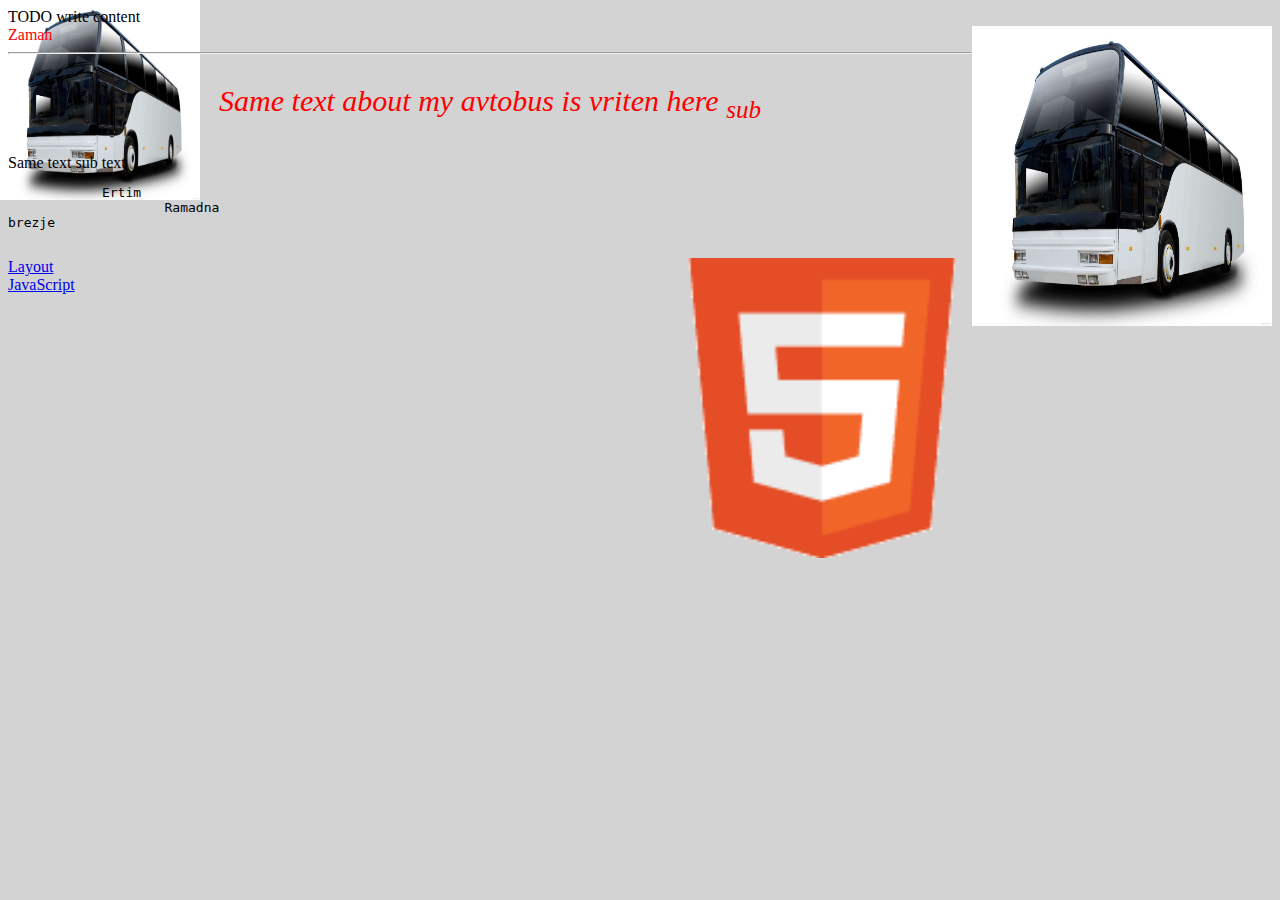
<file: public_html/index.html>
<!DOCTYPE html>
<!--
To change this license header, choose License Headers in Project Properties.
To change this template file, choose Tools | Templates
and open the template in the editor.
-->
<html>
    <head>
        <title>My site</title>
        <meta charset="UTF-8">
        <link rel="stylesheet" type="text/css" href="StyleSheet.css">
    </head>
    <body>
        <div>TODO write content</div>
        <a id="zaman" href="http://www.zaman.com" target="_blank">Zaman</a>
        
        
        <a href="second.html">
        <img src="image/avtobus.jpg" alt="avtobus" height="200" width="200">
        </a>
        
        <br>
        <hr>
        <p title="About avtobus">
            Same text about my avtobus is vriten here <sub>sub</sub>
        </p>
       Same text <a id="sub">sub text</a>
        
        <!-- kako pisis taka ostanuvat-->
        <pre>
            Ertim
                    Ramadna
brezje
        </pre>
        
        <img src="image/html5.gif" alt="html">
        <a href="layout.html">Layout</a>
        <div> <a href="JavaScript.html">JavaScript</a></div>
    </body>
</html>
</file>
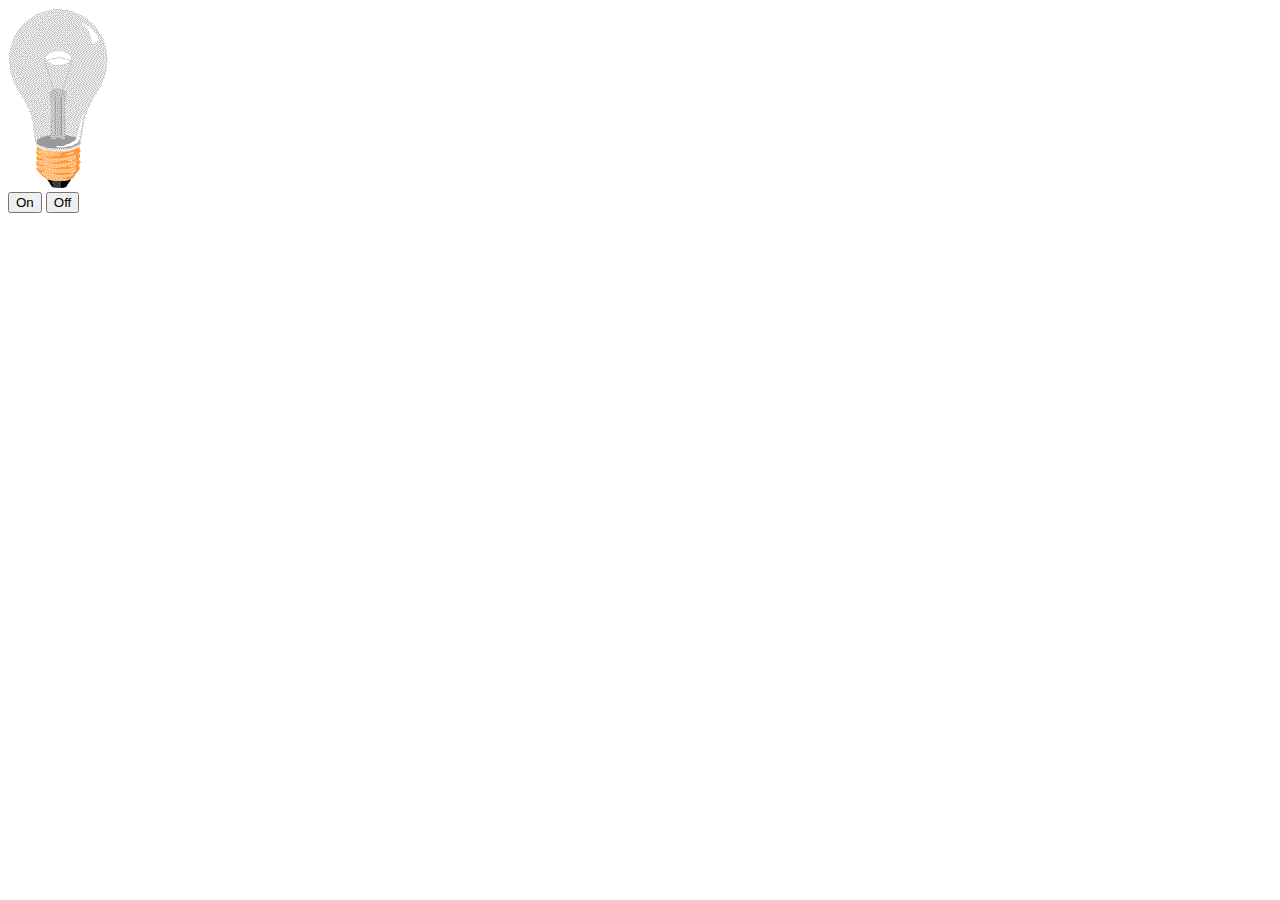
<file: public_html/JavaScript.html>
<!DOCTYPE html>
<!--
To change this license header, choose License Headers in Project Properties.
To change this template file, choose Tools | Templates
and open the template in the editor.
-->
<html>
    <head>
        <title>TODO supply a title</title>
        <meta charset="UTF-8">
        <!--for search -->
        <meta name="keywords" content="html, css, javascript">
         <meta http-equiv="refresh" content="30">
    </head>
    <body>
        
        <script>
            var pic;
            function light(t){
                if(t==1){
                    pic="image/pic_bulbon.gif";
                }
                if(t==0){
                    pic="image/pic_bulboff.gif";
                }
                document.getElementById("lightId").src=pic;
            }
        </script>
        
        <img id="lightId" src="image/pic_bulboff.gif">
        <form>
            <input type="button" value="On" onclick="light(1)">
            <input type="button" value="Off" onclick="light(0)">
        </form>
    </body>
</html>
</file>
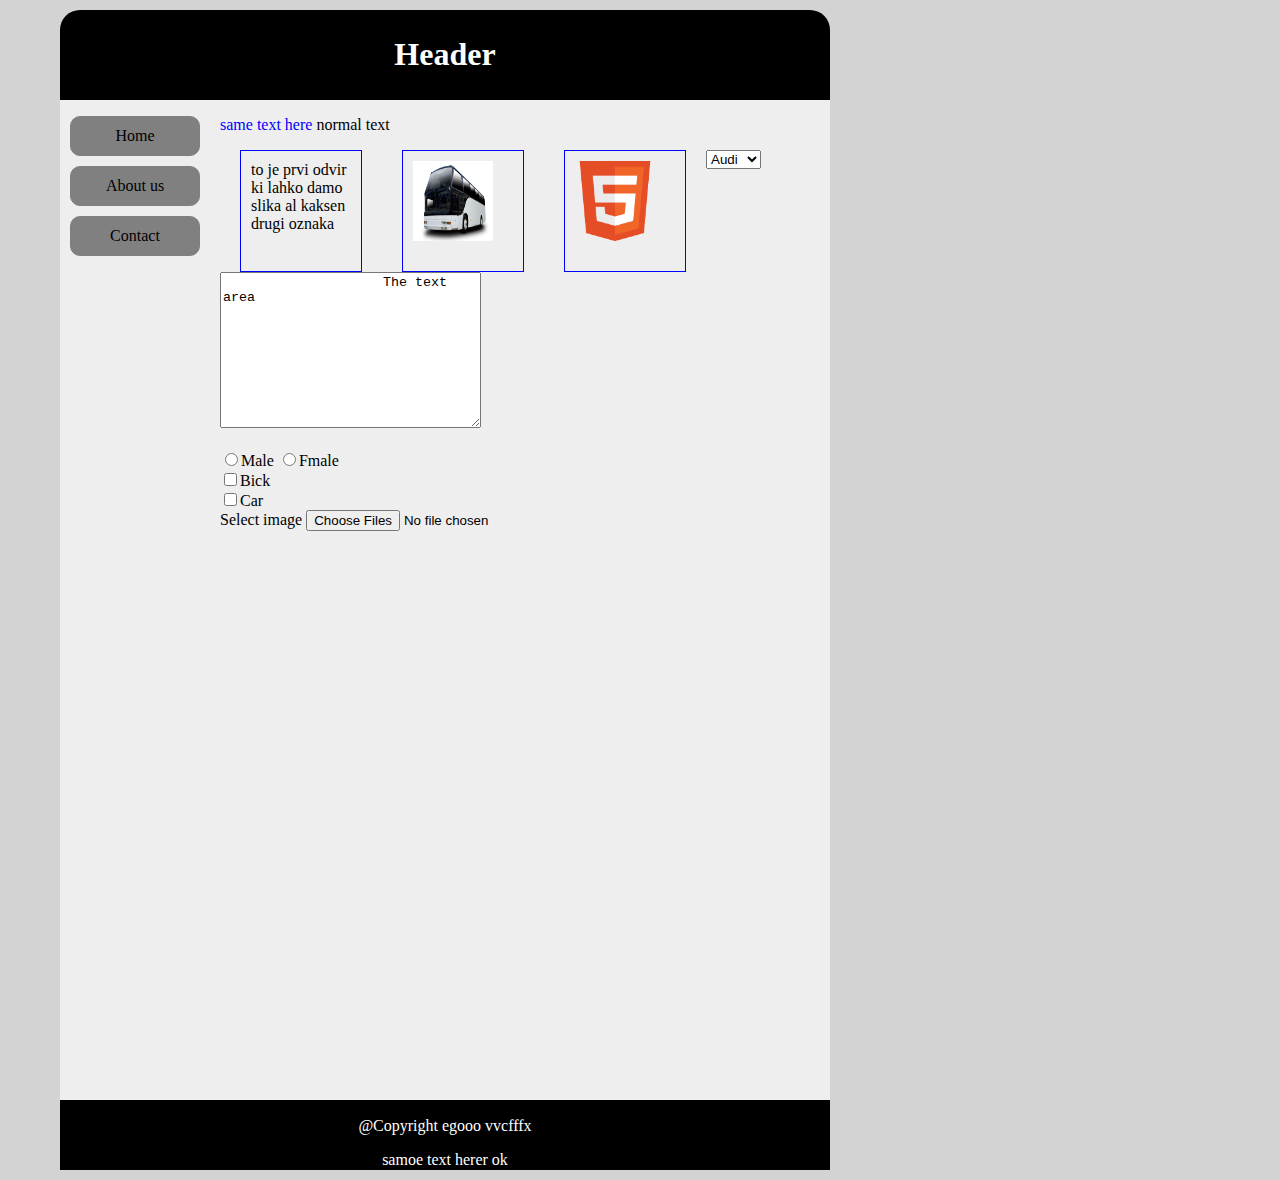
<file: public_html/layout.html>
<!DOCTYPE html>
<!--
To change this license header, choose License Headers in Project Properties.
To change this template file, choose Tools | Templates
and open the template in the editor.
-->
<html>
    <head>
        <title>Layout</title>
        <meta charset="UTF-8">
        <link rel="stylesheet" href="LayoutStyle.css">
        
    </head>
    <body>
    
        <div id="header"><h1>Header</h1></div>
        
        <div id="nav">
            <ul id="ulli">
                <li>Home</li>
                <li>About us</li>
                <li>Contact</li>
            </ul>
        </div>
        
        <div id="section">
            <p><span id="prikaz"> same text here</span> normal text </p>
            <div id="okvir"> to je prvi odvir ki lahko damo slika al kaksen drugi
                oznaka 
            </div>
            <div id="okvir"> <img id="imgsize" src="image/avtobus.jpg" alt="avtobus">
            </div>
            <div id="okvir"> <img id="imgsize" src="image/html5.gif" alt="html">
            </div>
            
            <div>
            <select name="car">
                <option value="audi">Audi</option>
                <option value="bmw">BMW</option>
                <option value="wv">WV</option>
            </select>
            </div>
            
            
            <div>
                
                <textarea name="mesage" rows="10" cols="30" >
                    The text area
                </textarea>
            </div>
            <br>
            
            <div>
                <form>
                    <input type="radio" name="sex" value="male">Male
                    <input type="radio" name="sex" value="fmale">Fmale
                </form>
                
                <form>
                    <input type="checkbox" name="motor" value="Bick">Bick
                    <br>
                    <input type="checkbox" name="motor" value="Car">Car
                </form>
            </div>
            
            <div>
                Select image <input type="file" name="img" multiple>
            </div>
            
            <object width="300" height="200"
                    data="https://www.youtube.com/v/0j4t3kkCUmE">
            </object>
        </div>
        
        <div id="footer">
            <p>@Copyright egooo vvcfffx</p>
            
            samoe text herer ok
        </div>
        
        
       
    
    </body>
</html>
</file>
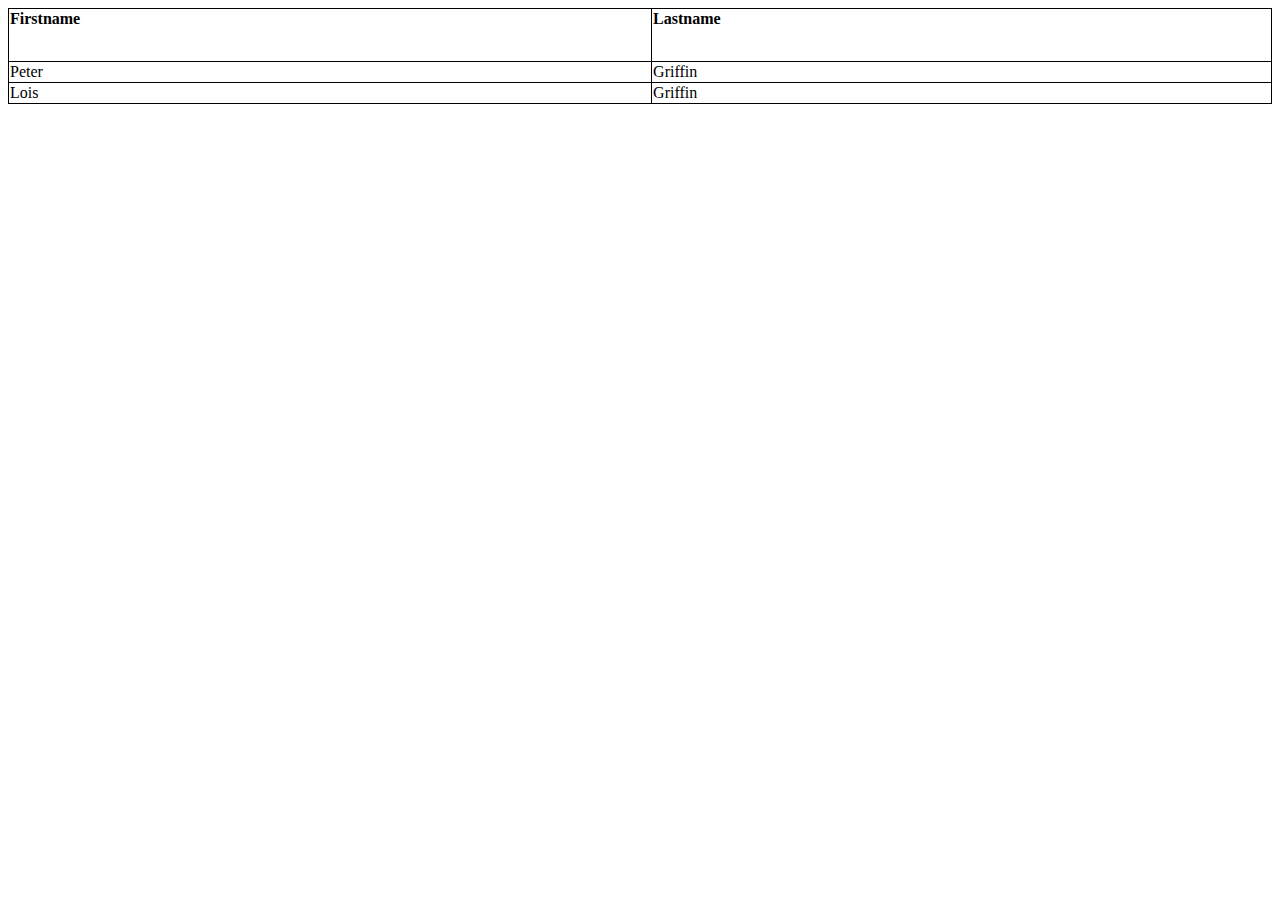
<file: public_html/prova.html>
<!DOCTYPE html>
<html>
<head>
<style>
table, th, td {
    border: 1px solid black;
}
table{
    border-collapse: collapse;
    width:100%;
}
th{
    height:50px;
    vertical-align: top;
    text-align: left;
}
</style>
</head>
<body>

<table>
  <tr>
    <th>Firstname</th>
    <th>Lastname</th>
  </tr>
  <tr>
    <td>Peter</td>
    <td>Griffin</td>
  </tr>
  <tr>
    <td>Lois</td>
    <td>Griffin</td>
  </tr>
</table>

</body>
</html>
</file>
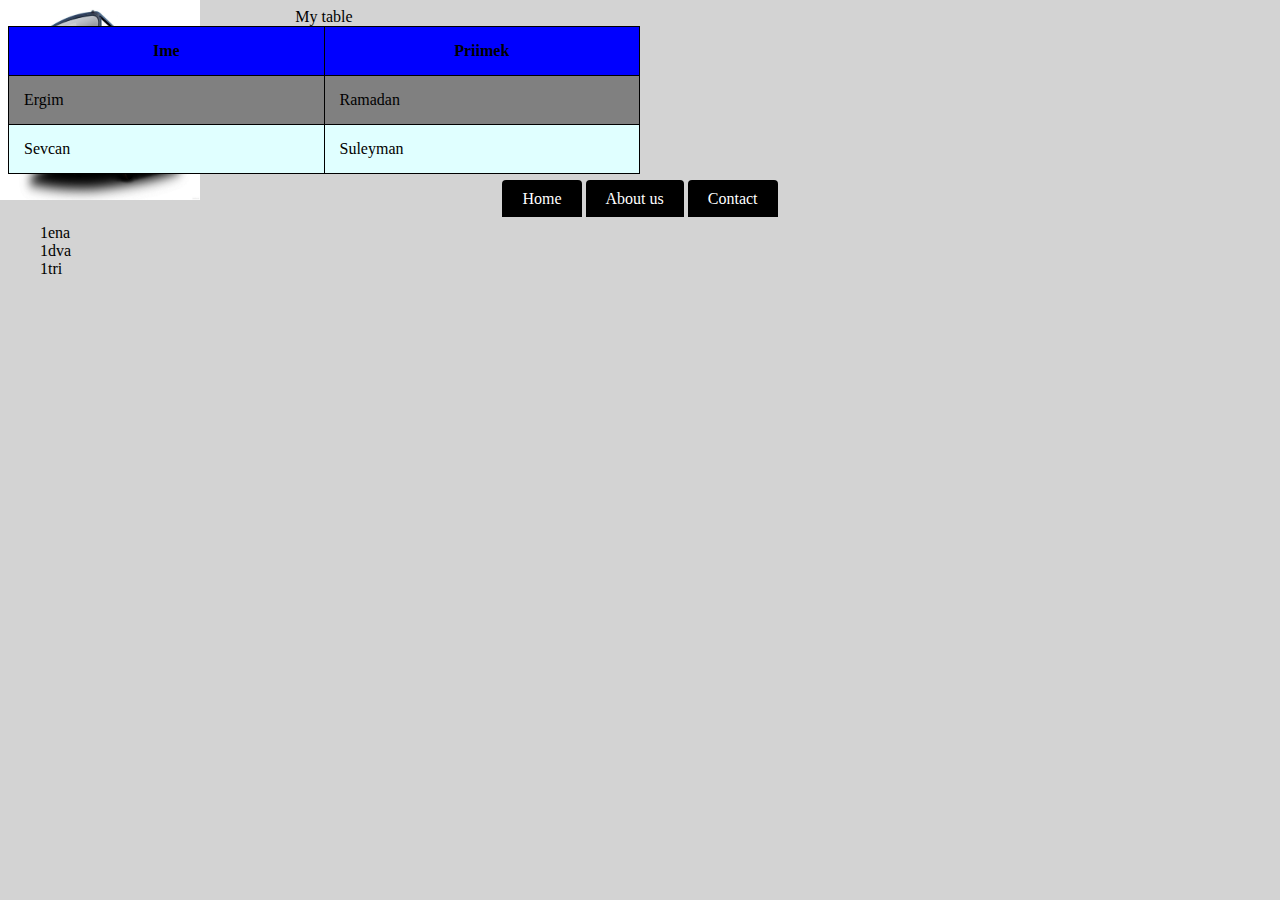
<file: public_html/second.html>
<!DOCTYPE html>
<!--
To change this license header, choose License Headers in Project Properties.
To change this template file, choose Tools | Templates
and open the template in the editor.
-->
<html>
    <head>
        <title>Second pages</title>
        <meta charset="UTF-8">
        <link rel="stylesheet" href="StyleSheet.css">
    </head>
    <body>
        <table>
            <caption>My table</caption>
            <tr>
                <th>Ime</th>
                <th>Priimek</th>
            </tr>
            <tr>
                <td>Ergim</td>
                <td>Ramadan</td>
            </tr>
            <tr>
                <td>Sevcan</td>
                <td>Suleyman</td>
            </tr>
        </table>
        
        <ul id="menu">
            <li>Home</li>
            <li>About us</li>
            <li>Contact</li>
        </ul>
        
        <ol>
            <li>ena</li>
            <li>dva</li>
            <li>tri</li>
        </ol>
    </body>
</html>
</file>
<file: public_html/StyleSheet.css>
body{
    background-color:lightgray;
    background-image:url(image/avtobus.jpg);
    background-size: 200px 200px;
    background-repeat: no-repeat;
}

p{
    color:red;
    text-align:center;
    font-family: curier;
    font-size: 30px;
    font-style: italic;
    
    
}

#sub{
    
    font-variant-position: sub;
}

a#zaman:link{
  color:red; background-color:transparent; text-decoration:none

}
a#zaman:visited{
  color:blue; background-color:transparent; text-decoration:none

}

a#zaman:hover{
  color:black; 
  background-color:transparent; 
  text-decoration:none

}
a#zaman:active{
  color:yellow; background-color:transparent; text-decoration:none

}

img{
    height: 300px;
    width:300px;
    float: right;
}

table{
   // border-spacing: 20px;
}

table,tr,td,th{
    width: 50%;
    border: 1px solid black;
    border-collapse: collapse;//za lepa ravna crta

}

tr,th,td{
    padding: 15px;
}

th{
    background-color:blue;
}

tr:nth-child(even){
    background-color:gray;
}

tr:nth-child(odd){
    background-color:lightcyan;
}

ul#menu{
    padding:0;
    text-align: center;
}
ul#menu li{
    display: inline;
}

ul#menu li{
    background-color:black;
    color:white;
    padding:10px 20px;
    text-decoration: none;
    border-radius: 4px 4px 0 0;
}
ul#menu li:hover{
    background-color:orange;
}

ol{
    list-style-type: "1";
}
</file>
<file: public_html/LayoutStyle.css>
body{
    background-color:lightgray;
  //  margin: 300px 30px 30px 100px;
    width:770px;
    margin: 10px 60px;
   
}

#header{
    background-color:black;
    color:white;
    padding:5px;
    text-align:center;
    border-radius: 20px 20px 0 0;
}

#nav{
   // line-height: 30px;
    background-color:#eeeeee;
    height:1000px;
    width:150px;
    float:left;
   // padding:0px;
   text-align:center;
}

ul#ulli{
    text-align:center;
    padding:0;
}

#ulli li{
   // line-height: 10px;
    background-color:grey;
    padding:10px 20px;
    text-decoration: none;
    border-radius: 10px 10px 10px 10px;
    margin: 10px 10px 10px 10px;
    list-style-type: none;
    border: 1px solid grey;
}

#ulli li:hover{
    background-color:white;
}

#section{
    width:600px;
    height:1000px;
    background-color:#eeeeee;
    float:left;
    padding:0px 10px;
    
}

#footer{
    background-color:black;
    color:white;
    text-align:center;
    padding:1px;
    clear:both;
}

#prikaz{
    color:blue;
}

#okvir{
    margin:0px 20px;
    padding: 10px 10px;
    border:1px solid blue;
    height:100px;
    width:100px;
    float:left;
}

#imgsize{
    height:80px;
    width:80px;
}
</file>
